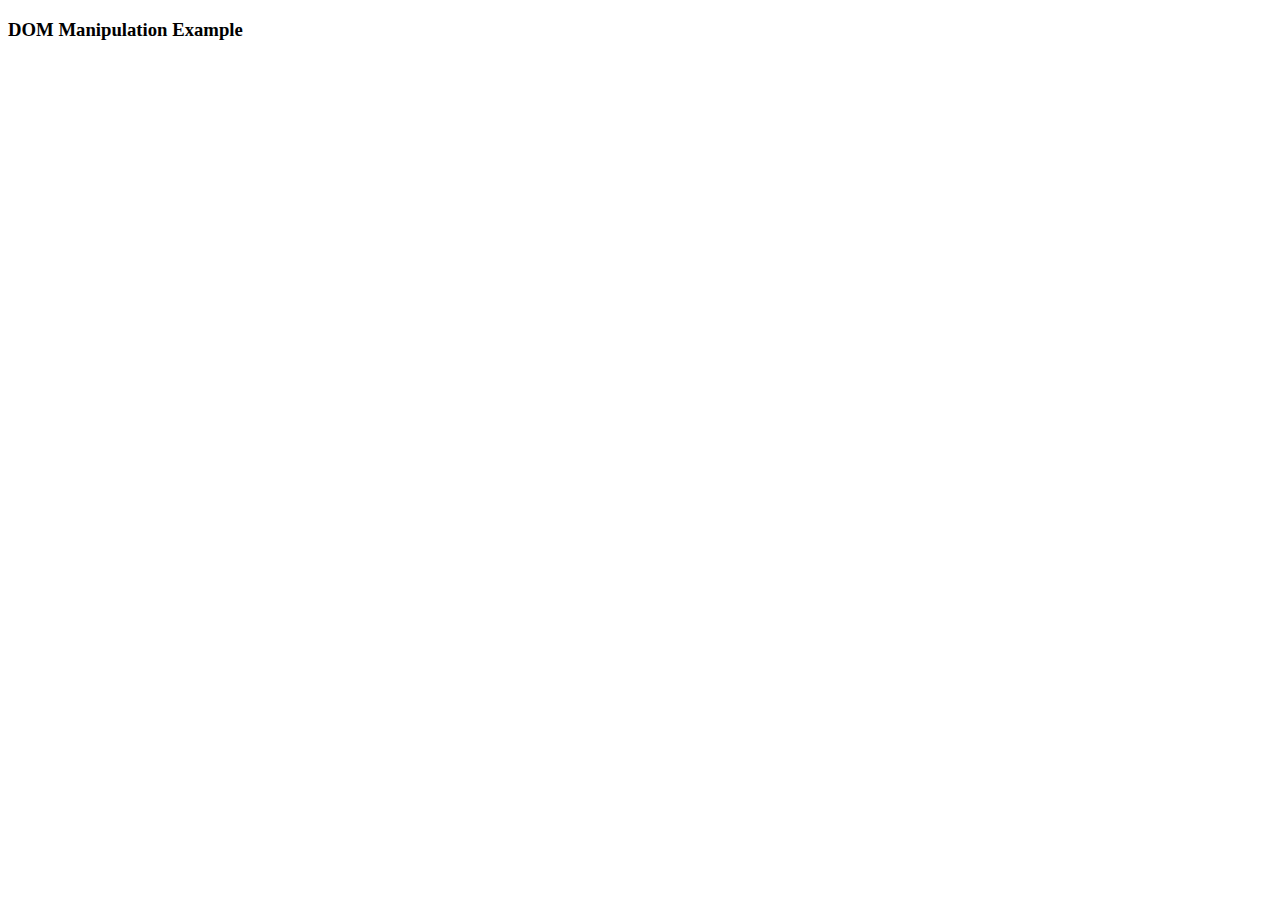
<file: 11/index.html>
<!DOCTYPE html>
<html lang="en">
  <head>
    <meta charset="UTF-8" />
    <meta name="viewport" content="width=device-width, initial-scale=1.0" />
    <title>dom manipulation</title>
  </head>
  <body>
    <h3>DOM Manipulation Example</h3>
    <script src="script.js"></script>
  </body>
</html>
</file>
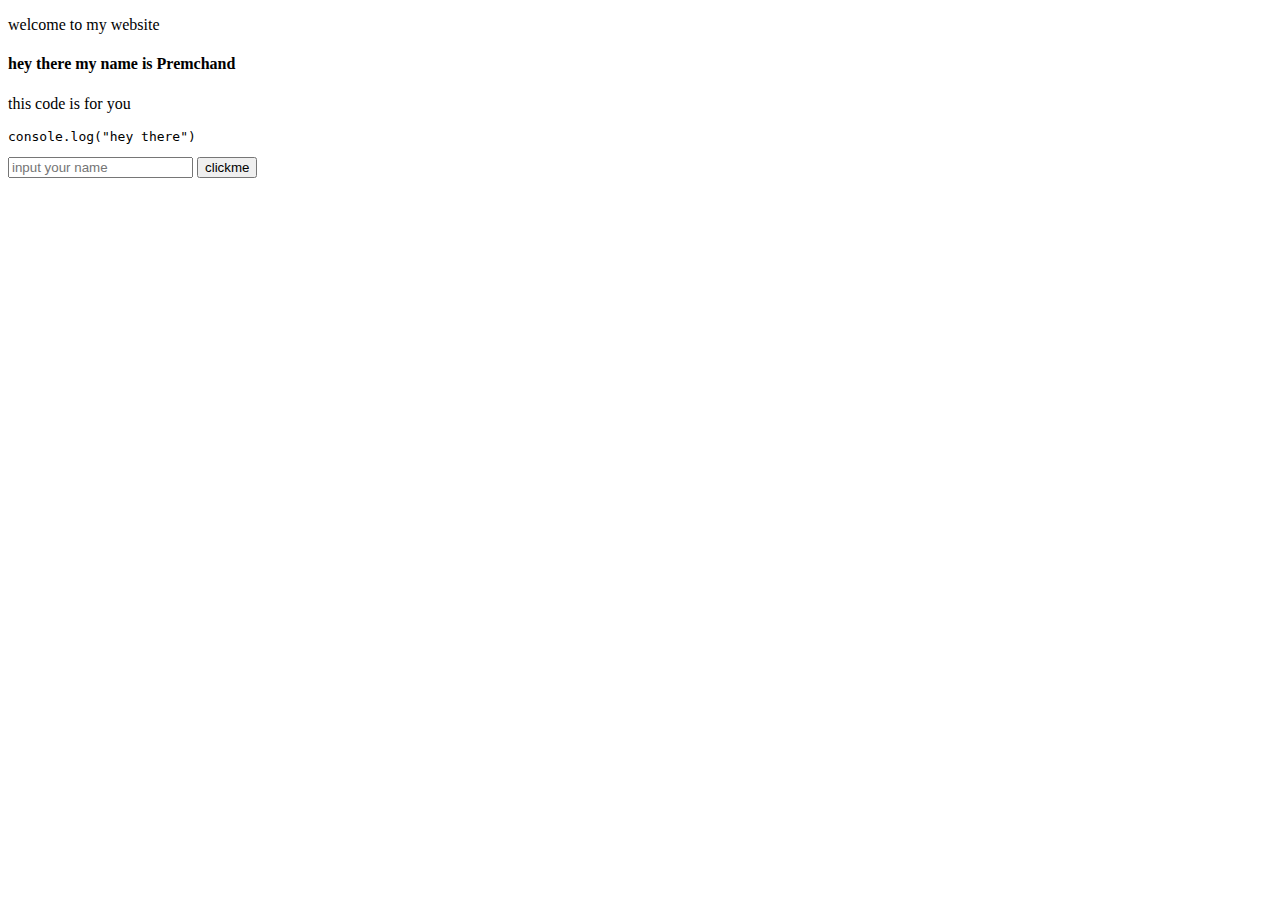
<file: 12/index.html>
<!DOCTYPE html>
<html lang="en">
  <head>
    <meta charset="UTF-8" />
    <meta name="viewport" content="width=device-width, initial-scale=1.0" />
    <title>Dom query selector</title>
    <style>
      .red-color {
        color: red;
      }
      .underline {
        text-decoration: underline;
      }
    </style>
  </head>
  <body>
    <nav class="bolck">
      <p class="paragraph">welcome to my website</p>
    </nav>
    <div class="block">
      <h4>hey there my name is <span id="username">Premchand</span></h4>
      <p class="paragrah">this code is for you</p>
      <pre><code>console.log("hey there")</code></pre>
    </div>
    <div id="my-container"></div>
    <input id="user-name" type="text" placeholder="input your name" />
    <button id="clickbutton">clickme</button>
    <script src="script.js"></script>
  </body>
</html>
</file>
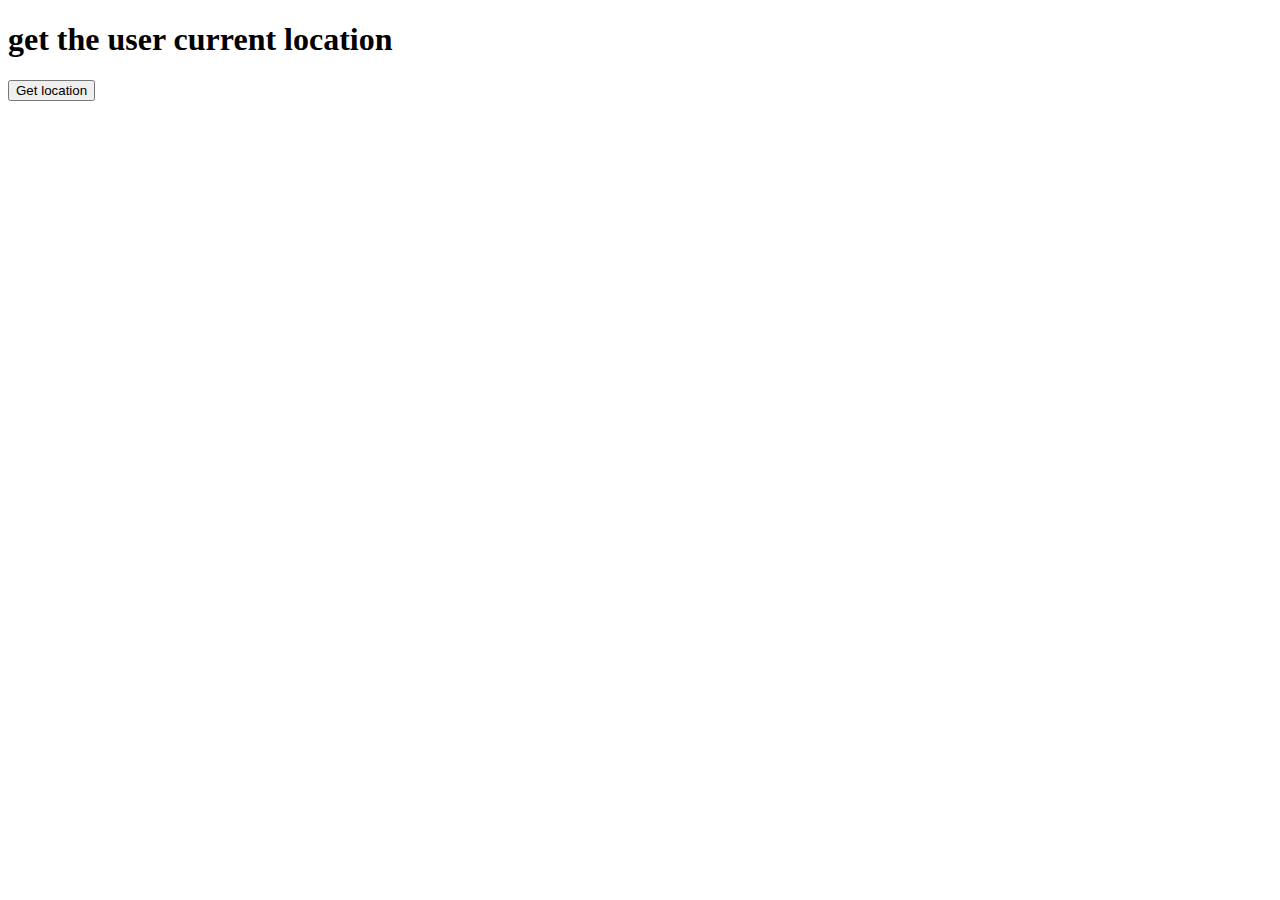
<file: 14/index.html>
<!DOCTYPE html>
<html lang="en">
  <head>
    <meta charset="UTF-8" />
    <meta name="viewport" content="width=device-width, initial-scale=1.0" />
    <title>getting user current location</title>
  </head>
  <body>
    <h1>get the user current location</h1>
    <button id="button">Get location</button>
    <script src="script.js"></script>
  </body>
</html>
</file>
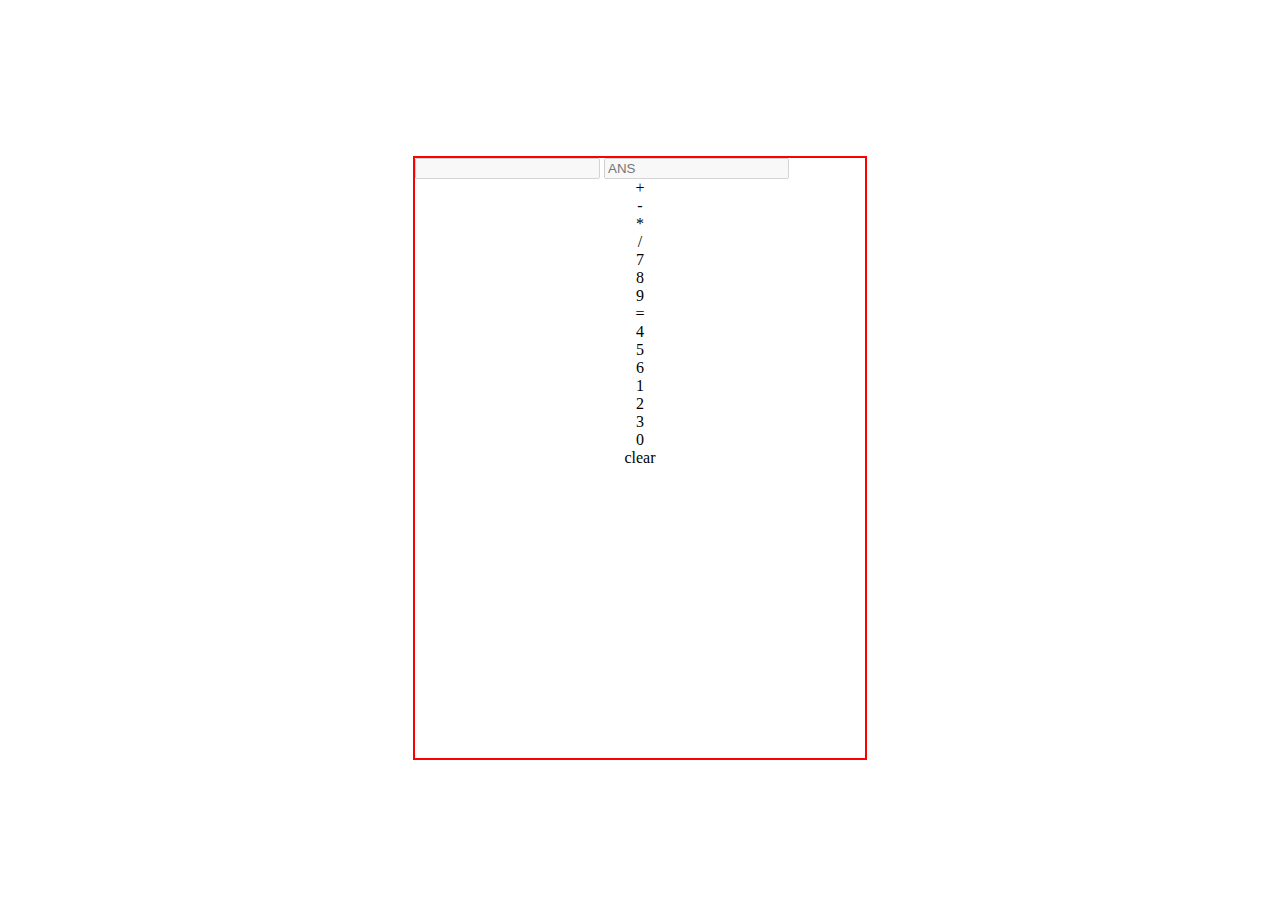
<file: calculator/index.html>
<!DOCTYPE html>
<html lang="en">
  <head>
    <link
      href="https://cdn.jsdelivr.net/npm/bootstrap@5.3.7/dist/css/bootstrap.min.css"
      rel="stylesheet"
      integrity="sha384-LN+7fdVzj6u52u30Kp6M/trliBMCMKTyK833zpbD+pXdCLuTusPj697FH4R/5mcr"
      crossorigin="anonymous"
    />
    <link rel="stylesheet" href="style.css" />
    <meta charset="UTF-8" />
    <meta name="viewport" content="width=device-width, initial-scale=1.0" />
    <title>Calculator</title>
  </head>
  <body>
    <div class="Calculator-container">
      <div class="Calculator">
        <input type="text" name="" disabled id="number-input" />
        <input type="text" placeholder="ANS" disabled name="" id="result" />
        <div class="buttons">
          <div class="row">
            <div onclick="handelClickButton(this)" class="col col-3 cal-butn">
              +
            </div>
            <div onclick="handelClickButton(this)" class="col col-3 cal-butn">
              -
            </div>
            <div onclick="handelClickButton(this)" class="col col-3 cal-butn">
              *
            </div>
            <div onclick="handelClickButton(this)" class="col col-3 cal-butn">
              /
            </div>
          </div>
          <div class="row">
            <div onclick="handelClickButton(this)" class="col col-3 cal-butn">
              7
            </div>
            <div onclick="handelClickButton(this)" class="col col-3 cal-butn">
              8
            </div>
            <div onclick="handelClickButton(this)" class="col col-3 cal-butn">
              9
            </div>
            <div onclick="handelClickButton(this)" class="col col-3 cal-butn">
              =
            </div>
          </div>
          <div class="row">
            <div onclick="handelClickButton(this)" class="col col-3 cal-butn">
              4
            </div>
            <div onclick="handelClickButton(this)" class="col col-3 cal-butn">
              5
            </div>
            <div onclick="handelClickButton(this)" class="col col-3 cal-butn">
              6
            </div>
          </div>
          <div class="row">
            <div onclick="handelClickButton(this)" class="col col-3 cal-butn">
              1
            </div>
            <div onclick="handelClickButton(this)" class="col col-3 cal-butn">
              2
            </div>
            <div onclick="handelClickButton(this)" class="col col-3 cal-butn">
              3
            </div>
          </div>
          <div class="row">
            <div onclick="handelClickButton(this)" class="col col-4 cal-butn">
              0
            </div>
            <div onclick="reset()" class="col col-8 cal-butn">clear</div>
          </div>
        </div>
      </div>
    </div>
    <script src="script.js"></script>
    <script
      src="https://cdn.jsdelivr.net/npm/bootstrap@5.3.7/dist/js/bootstrap.bundle.min.js"
      integrity="sha384-ndDqU0Gzau9qJ1lfW4pNLlhNTkCfHzAVBReH9diLvGRem5+R9g2FzA8ZGN954O5Q"
      crossorigin="anonymous"
    ></script>
  </body>
</html>
</file>
<file: calculator/style.css>
.Calculator-container {
  display: flex;
  justify-content: center;
  align-items: center;
  height: 100vh;
}

.Calculator {
  border: 2px solid red;
  height: 600px;
  width: 450px;
}

.cal-butn {
  cursor: pointer;
  text-align: center;
  border-radius: 20px;
}

.cal-butn:hover {
  background-color: yellow;
  cursor: pointer;
}
</file>
